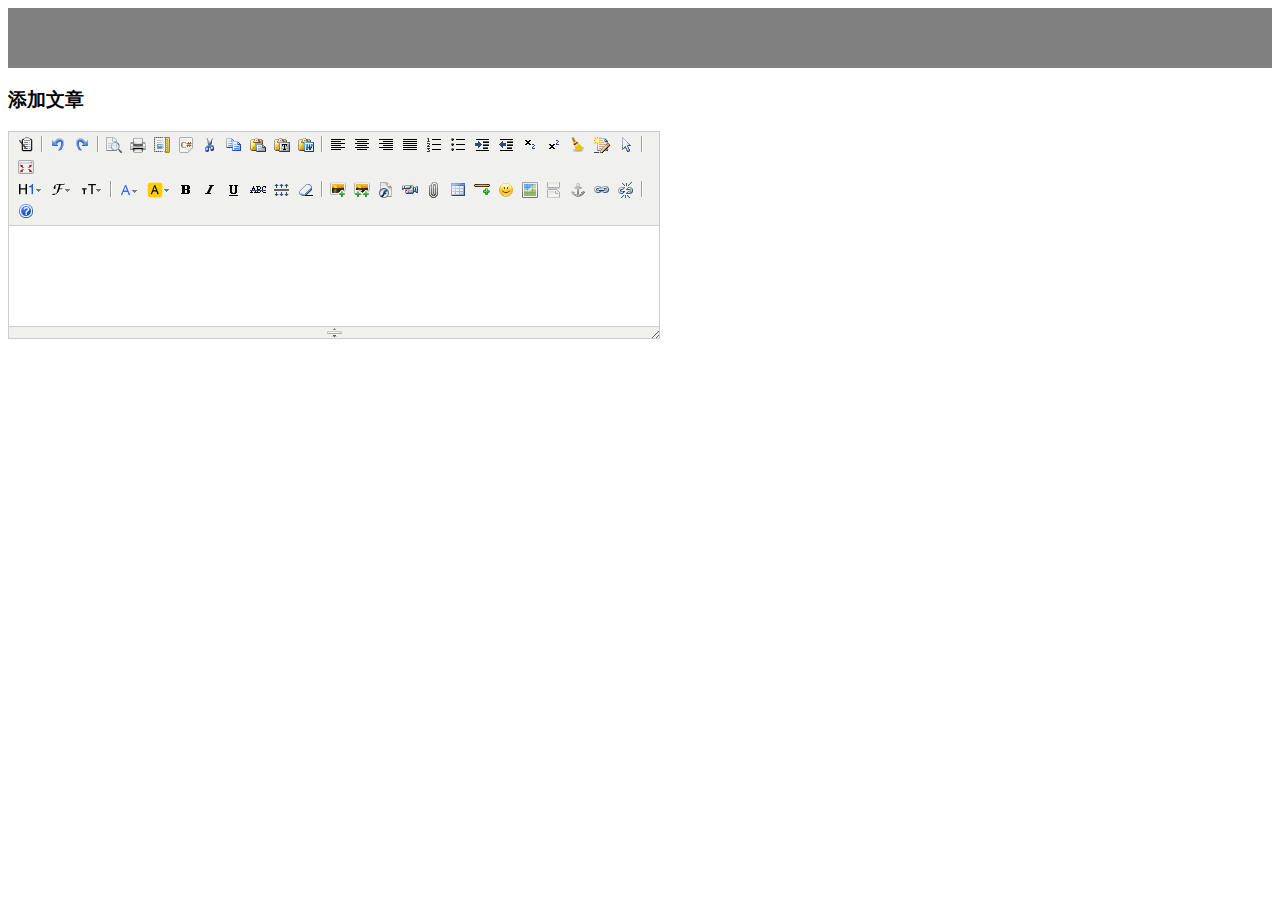
<file: templates/add_article.html>
<!DOCTYPE html>
<html lang="en">
<head>
    <meta charset="UTF-8">
    <title>Title</title>
    <style>
        .header{
            width:100%;
            height: 60px;
            background-color: grey;
        }
    </style>
    <script src="/static/kindeditor/kindeditor-all-min.js"></script>
    <script charset="utf-8" src="/static/kindeditor/lang/zh-CN.js"></script>
    <script src="/static/jquery-3.3.1.js"></script>
</head>
<body>
<div class="header">

</div>

<h3>添加文章</h3>
<label for="">
    <textarea name="" id="article-content" cols="30" rows="10"></textarea>
</label>


<script>
        KindEditor.ready(function(K) {
                window.editor = K.create('#article-content',{
                   uploadJson:"/upload/",
                    filePostName:"upload_img",
                    extraFileUploadParams:{
                       csrfmiddlewaretoken:$("[name='csrfmiddlewaretoken']").val()
                    },
                });
        });
</script>
</body>
</html>
</file>
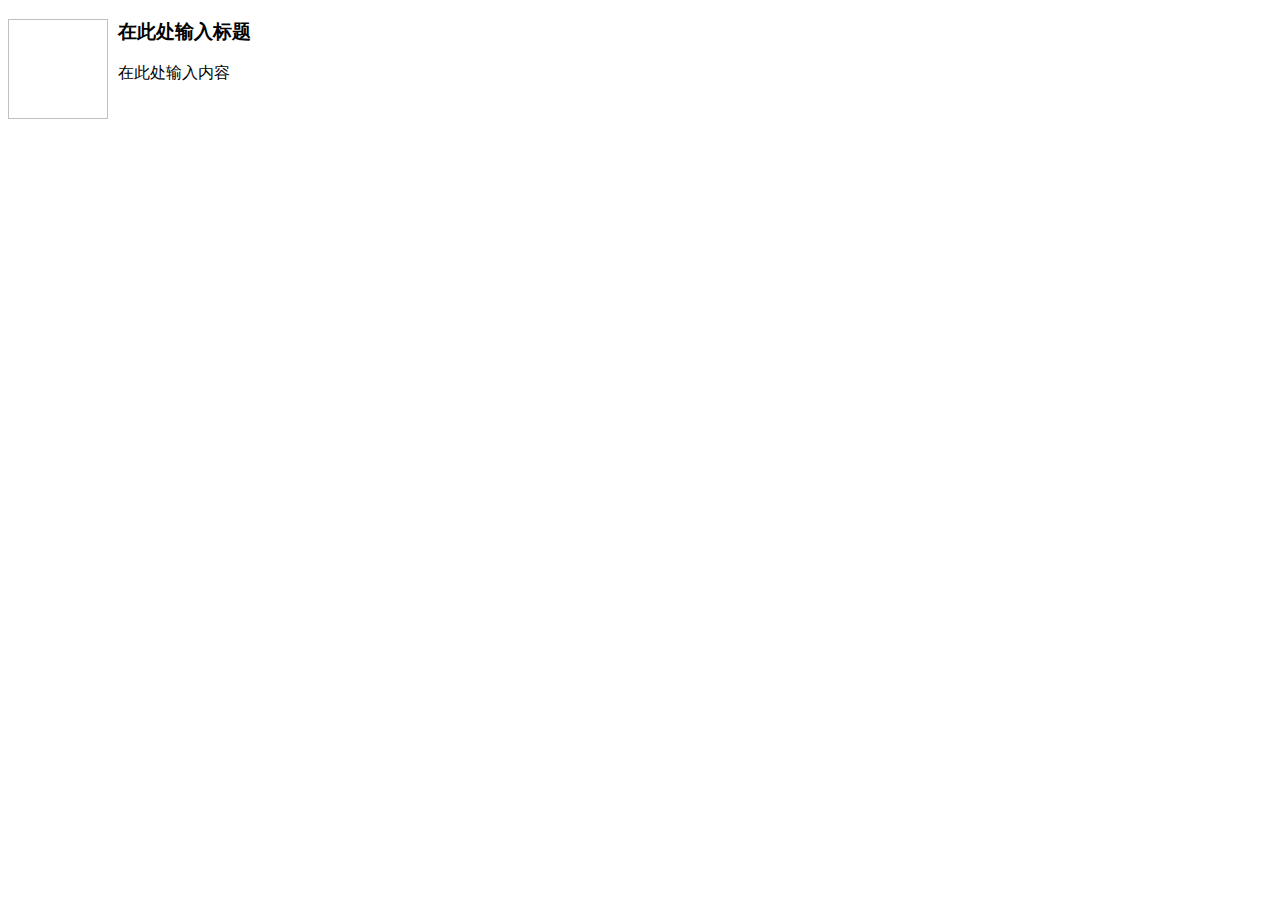
<file: static/kindeditor/plugins/template/html/1.html>
<!doctype html>
<html>
<head>
	<meta charset="utf-8" />
</head>
<body>
	<h3>
		<img align="left" height="100" style="margin-right: 10px" width="100" />在此处输入标题
	</h3>
	<p>
		在此处输入内容
	</p>
</body>
</html>
</file>
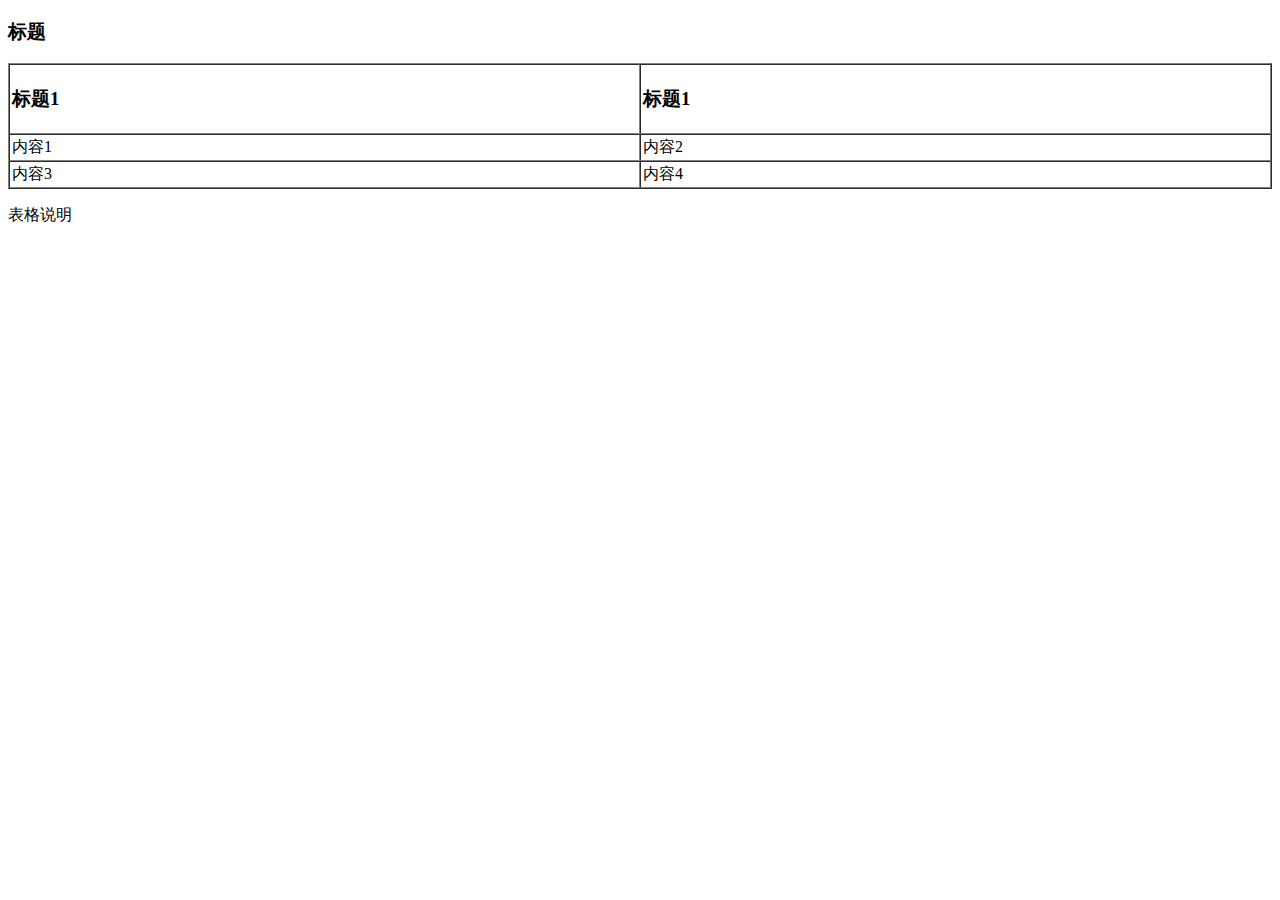
<file: static/kindeditor/plugins/template/html/2.html>
<!doctype html>
<html>
<head>
	<meta charset="utf-8" />
</head>
<body>
	<h3>
		标题
	</h3>
	<table style="width:100%;" cellpadding="2" cellspacing="0" border="1">
		<tbody>
			<tr>
				<td>
					<h3>标题1</h3>
				</td>
				<td>
					<h3>标题1</h3>
				</td>
			</tr>
			<tr>
				<td>
					内容1
				</td>
				<td>
					内容2
				</td>
			</tr>
			<tr>
				<td>
					内容3
				</td>
				<td>
					内容4
				</td>
			</tr>
		</tbody>
	</table>
	<p>
		表格说明
	</p>
</body>
</html>
</file>
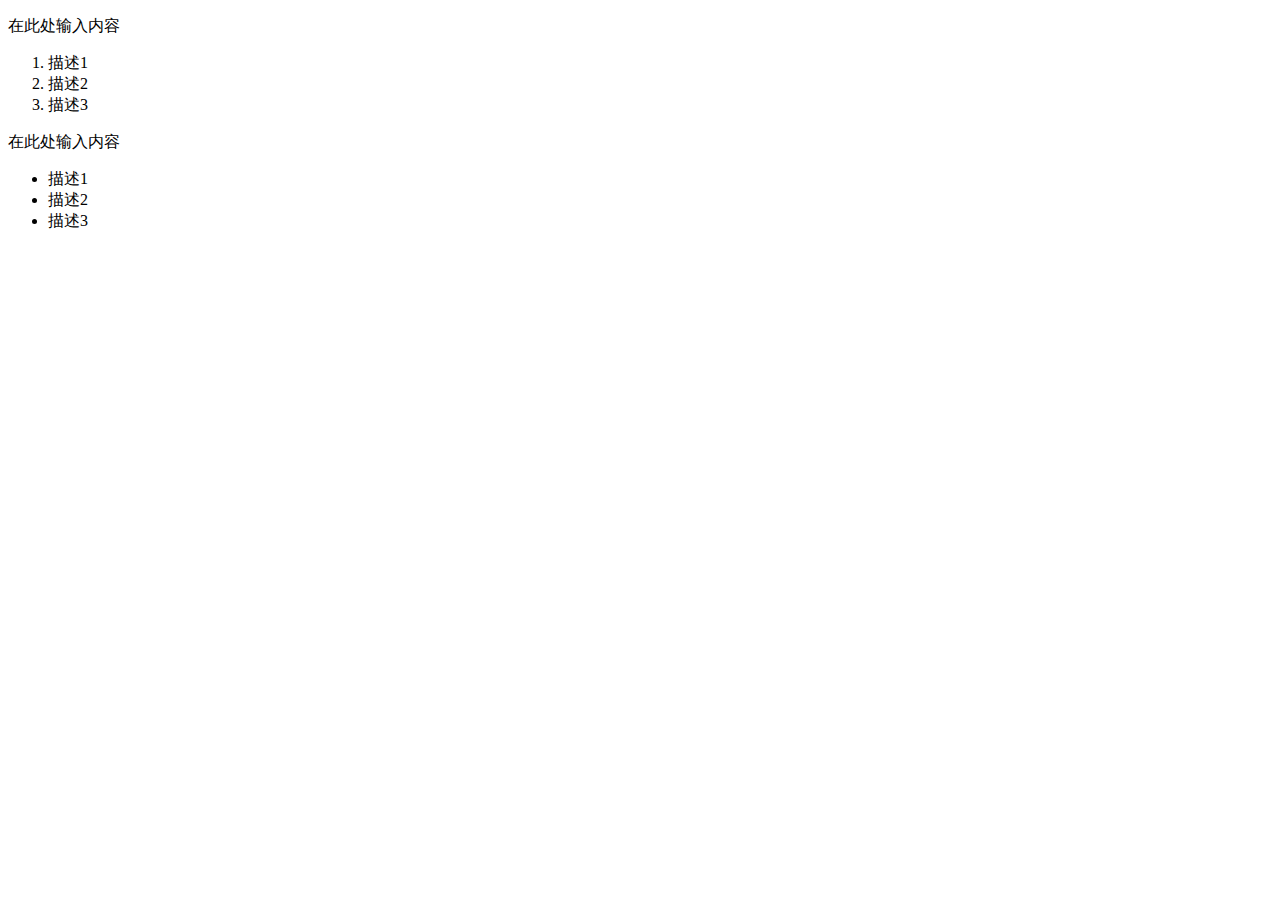
<file: static/kindeditor/plugins/template/html/3.html>
<!doctype html>
<html>
<head>
	<meta charset="utf-8" />
</head>
<body>
	<p>
		在此处输入内容
	</p>
	<ol>
		<li>
			描述1
		</li>
		<li>
			描述2
		</li>
		<li>
			描述3
		</li>
	</ol>
	<p>
		在此处输入内容
	</p>
	<ul>
		<li>
			描述1
		</li>
		<li>
			描述2
		</li>
		<li>
			描述3
		</li>
	</ul>
</body>
</html>
</file>
